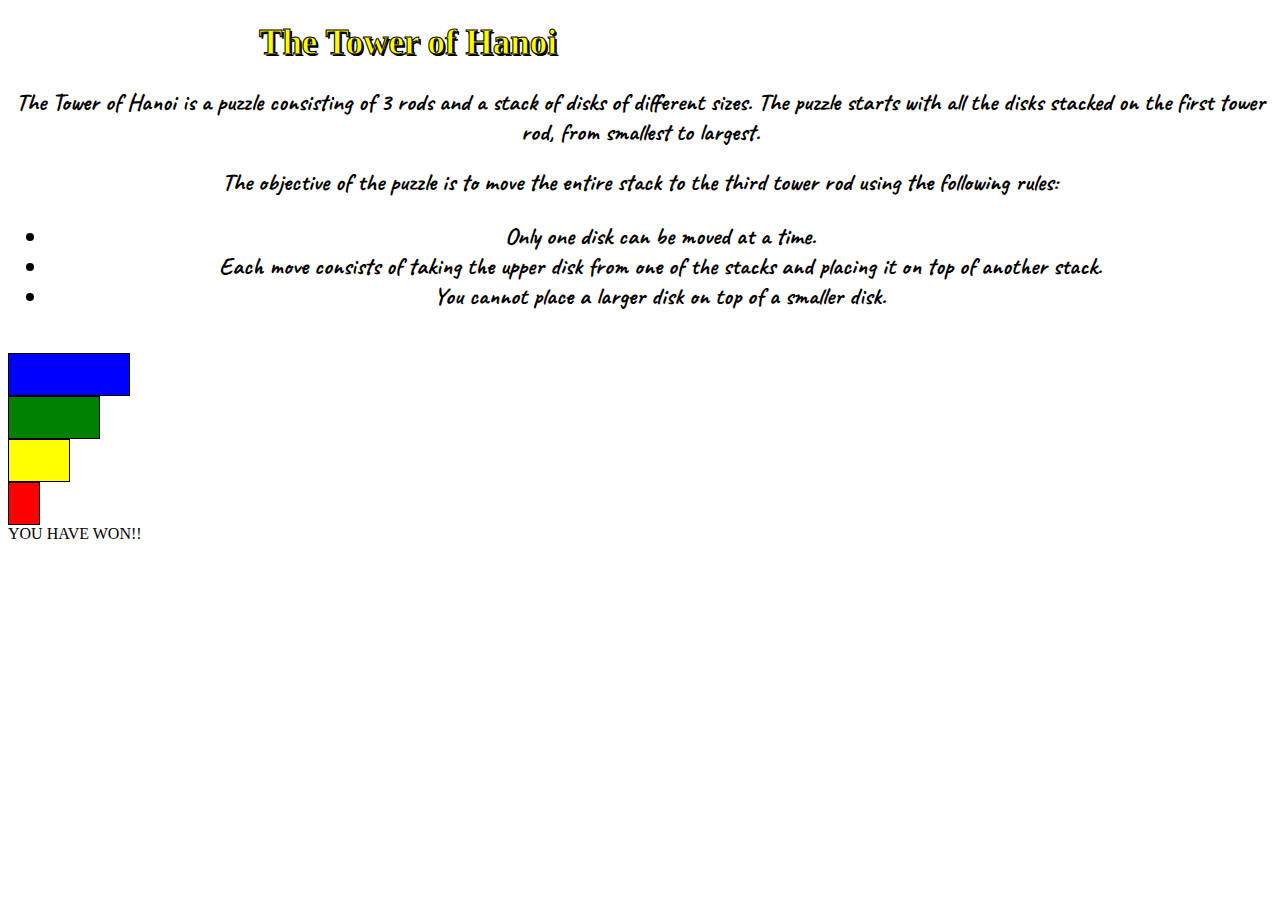
<file: index.html>
<!-- Tower of Hanoi project by Garnetta Matthews-Lincoln and Diarte Jeffcoat -->

<!DOCTYPE html>
<html lang="en">
<head>
    <meta charset="UTF-8">
    <meta name="viewport" content="width=device-width, initial-scale=1.0">
    <meta http-equiv="X-UA-Compatible" content="ie=edge">
    <link href="https://fonts.googleapis.com/css?family=Caveat|Permanent+Marker&display=swap" rel="stylesheet">
    <link rel="stylesheet" href="style.css">
    <title>Tower of Hanoi</title>
</head>
<body>
    <h1>The Tower of Hanoi</h1>
    
    <h2>
        The Tower of Hanoi is a puzzle consisting of 3 rods and a stack of disks of different sizes. The puzzle starts with all the disks stacked on the first tower rod, from smallest to largest.
    </h2>
    <h2>
        The objective of the puzzle is to move the entire stack to the third tower rod using the following rules:
        <div id="ruleslist">
        <ul>
            <li>Only one disk can be moved at a time.</li>
            <li>Each move consists of taking the upper disk from one of the stacks and placing it on top of another stack.</li>
            <li>You cannot place a larger disk on top of a smaller disk.</li>
        </ul>
        </div>
    </h2>
    <br>
    
    <div id="holding"></div>
    
    <!-- <ul id="towerlabel">
        <li class="towername">Tower 1</li>
        <li class="towername">Tower 2</li>
        <li class="towername">Tower 3</li>
    </ul> -->

    <div id="gamedisplay">
    
        <div id='tower1' class='tower'>
            <div id='disk4' class="disk" data-weight="4"></div>
            <div id='disk3' class="disk" data-weight="3"></div>
            <div id='disk2' class="disk" data-weight="2"></div>
            <div id='disk1' class="disk" data-weight="1"></div>
            <!-- <div id="verttower1" class="towervert"></div> -->
            <!-- <div id="horiztower1" class="towerhoriz"></div> -->
        </div>
        <div id='tower2' class='tower'>
                <!-- <div id="verttower2" class="towervert"></div> -->
                <!-- <div id="horiztower2" class="towerhoriz"></div> -->
        </div>
        <div id='tower3' class='tower'>
                <!-- <div id="verttower3" class="towervert"></div> -->
                <!-- <div id="horiztower3" class="towerhoriz"></div> -->
        </div>
    </div>
          
    <div class="endwinningalert" id="ewa">YOU HAVE WON!!</div>
<!-- ​<button onclick="reset()">Play Again</button> -->
    <script src="hanoi.js"></script>
</body>
</html>
</file>
<file: style.css>
:root {
    box-sizing: border-box;
    --font-content: 'Arial', sans-serif;
    --font-header: 'Permanent Marker', cursive;
    --font-secondary: 'Caveat', cursive;
}

/* TEXT IN WEB PAGE */

h1 {
    font-family: var(--font-header);
    color: yellow;
    font-size: 35px;
    text-align: center;
    width: 800px;
    -webkit-text-stroke: 1px black;
    text-shadow: 
        2px 2px 0 black;
}

h2 {
    font-family: var(--font-secondary);
    font-size: 24px;
    text-align: center;
    font-weight: bold;
}

p {
    font-family: var(--font-content);
    font-size: 18px;
    text-align: center;
}

/* DISPLAY PLATFORM */

#gamedisplay {
    display: flex;
    flex-direction: row;
    padding: 0;
    margin: 0 auto;
}

.container {
    display: flex;  
    flex-direction: column;  
    align-items: center;
}

.tower {
    position: relative;
}

.towervert {
    display: flex;
    align-self: center;
    background-color: black;
}

.towerhoriz {
    border: 1px solid black;
    background-color: black;
}

/* DISCS FOR TOWER */

.disk {
    display: flex;
    flex-direction: column;
}

#disk1 {
    height: 41px;
    border: 1px solid black;
    background-color: red;
    width: 30px;
}

#disk2 {
    height: 41px;
    border: 1px solid black;
    background-color: yellow;
    width: 60px;
}

#disk3 {
    height: 41px;
    border: 1px solid black;
    background-color: green;
    width: 90px;
}

#disk4 {
    height: 41px;
    border: 1px solid black;
    background-color: blue;
    width: 120px;
}
</file>
